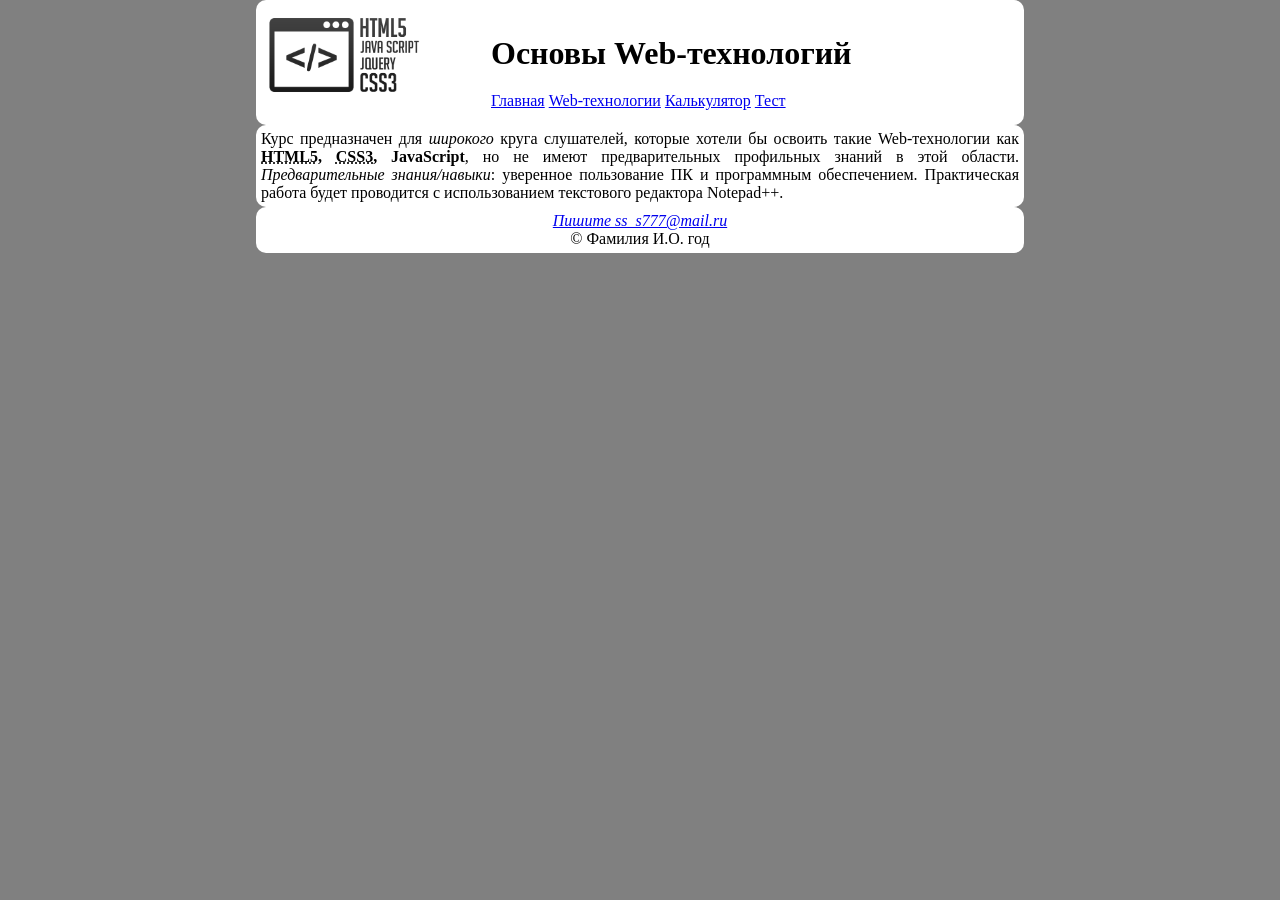
<file: index.html>
<!DOCTYPE html>
<html>

   <head>
      <title>HTML</title>
      <meta http-equiv="content-type" content="text/html; charset=utf-8" />
	  <link rel = "stylesheet" href = "styleIndex.css">
   </head>
    <body>
		<header>
		  <div>
			<a href="index.html">
				<img src="webLogo.png"  alt="HTML" />
			</a>
			<h1>Основы Web-технологий</h1>
		
			<ul class = "line1">
				<li><a href="index.html">Главная</a></li>
				<li><a href="web.html">Web-технологии</a>
					<ul class = "list">
						<li><a href="html5.html">HTML5</a></li>
						<li><a href="css3.html">CSS3</a></li>
						<li><a href="js.html">JavaScript</a></li>
					</ul>
				</li>
				<li><a href="calc.html">Калькулятор</a></li>
				<li><a href="test.html">Тест</a></li>
			</ul>
		  </div>
		</header>
		<div>
			<p>Курс предназначен для <i>широкого</i> круга слушателей, которые хотели бы освоить такие Web-технологии как <b><abbr title="HyperText Markup Language">HTML5</abbr>, <abbr title="Cascading Style Sheets">CSS3</abbr>, JavaScript</b>, но не имеют предварительных профильных знаний в этой области. <i>Предварительные знания/навыки</i>: уверенное пользование ПК и программным обеспечением. Практическая работа будет проводится с использованием текстового редактора Notepad++.</p>
		</div>
		<footer>
		 <div class = "blockFooter">
			<a href="mailto:ss_s777@mail.ru">Пишите ss_s777@mail.ru</a><br />
			&copy; Фамилия И.О. год
	     </div>
		</footer>
   </body>   
</html>
</file>
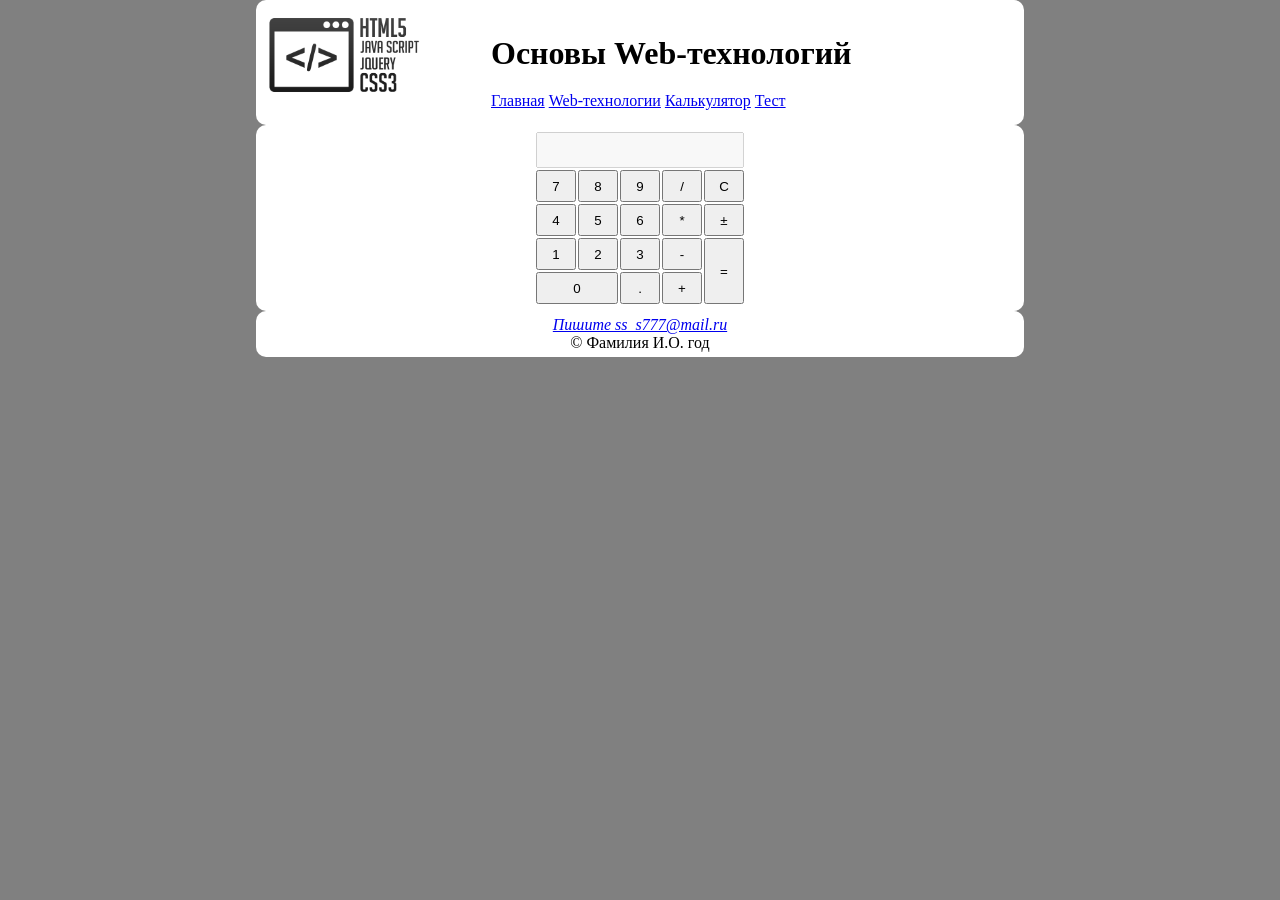
<file: calc.html>
<!DOCTYPE html>
<html>

   <head>
      <title>HTML</title>
      <meta http-equiv="content-type" content="text/html; charset=utf-8" />
	  <link rel = "stylesheet" href = "styleIndex.css">
   </head>
    <body>
		<header>
		  <div class = "block1">
			<a href="index.html">
				<img src="webLogo.png"  alt="HTML" />
			</a>
			<h1>Основы Web-технологий</h1>
		
			<ul class = "line1">
				<li><a href="index.html">Главная</a></li>
				<li><a href="web.html">Web-технологии</a>
					<ul class = "list">
						<li><a href="html5.html">HTML5</a></li>
						<li><a href="css3.html">CSS3</a></li>
						<li><a href="js.html">JavaScript</a></li>
					</ul>
				</li>
				<li><a href="calc.html">Калькулятор</a></li>
				<li><a href="test.html">Тест</a></li>
			</ul>
		  </div>
		</header>
		<div>
			<form name="calculator">
			<table>
				<tr>
					<td colspan="5"><input id="inp" type = "text" class = "row" value = "" disabled="disabled" /></td>
				</tr>
				<tr>
					<td><button name="num" type = "button" value="7">7</button></td>
					<td><button name="num" type = "button" value="8">8</button></td>
					<td><button name="num" type = "button" value="9">9</button></td>
					<td><button name="action" type = "button" value="/">/</button></td>
					<td><button id="butReset" type = "button" value = "">C</button></td>
				</tr>
				<tr>
					<td><button name="num" type = "button" value="4">4</button></td>
					<td><button name="num" type = "button" value="5">5</button></td>
					<td><button name="num" type = "button" value="6">6</button></td>
					<td><button name="action" type = "button" value="*">*</button></td>
					<td><button name="action" type = "button" value="oposit">&plusmn;</button></td>
				</tr>
				<tr>
					<td><button name="num" type = "button" value="1">1</button></td>
					<td><button name="num" type = "button" value="2">2</button></td>
					<td><button name="num" type = "button" value="3">3</button></td>
					<td><button name="action" type = "button" value="min">-</button></td>
					<td rowspan="2"><button id="equaly" type = "button" class="equaly">=</button></td>
				</tr>
				<tr>
					<td colspan="2"><button name="num" type = "button" class = "null"  value="0">0</button></td>
					<td><button name="num" type = "button" value=".">.</button></td>
					<td><button name="action" type = "button" value="plus">+</button></td>
				</tr>
			</table>
			</form>		
		</div>
	  <div class = "blockFooter">
		<footer>
			<address>
				<a href="mailto:ss_s777@mail.ru">Пишите ss_s777@mail.ru</a><br />
			</address>
			&copy; Фамилия И.О. год
		</footer>
	  </div>
	  	  <script src="scr3calc.js"></script>
   </body>   
</html>
</file>
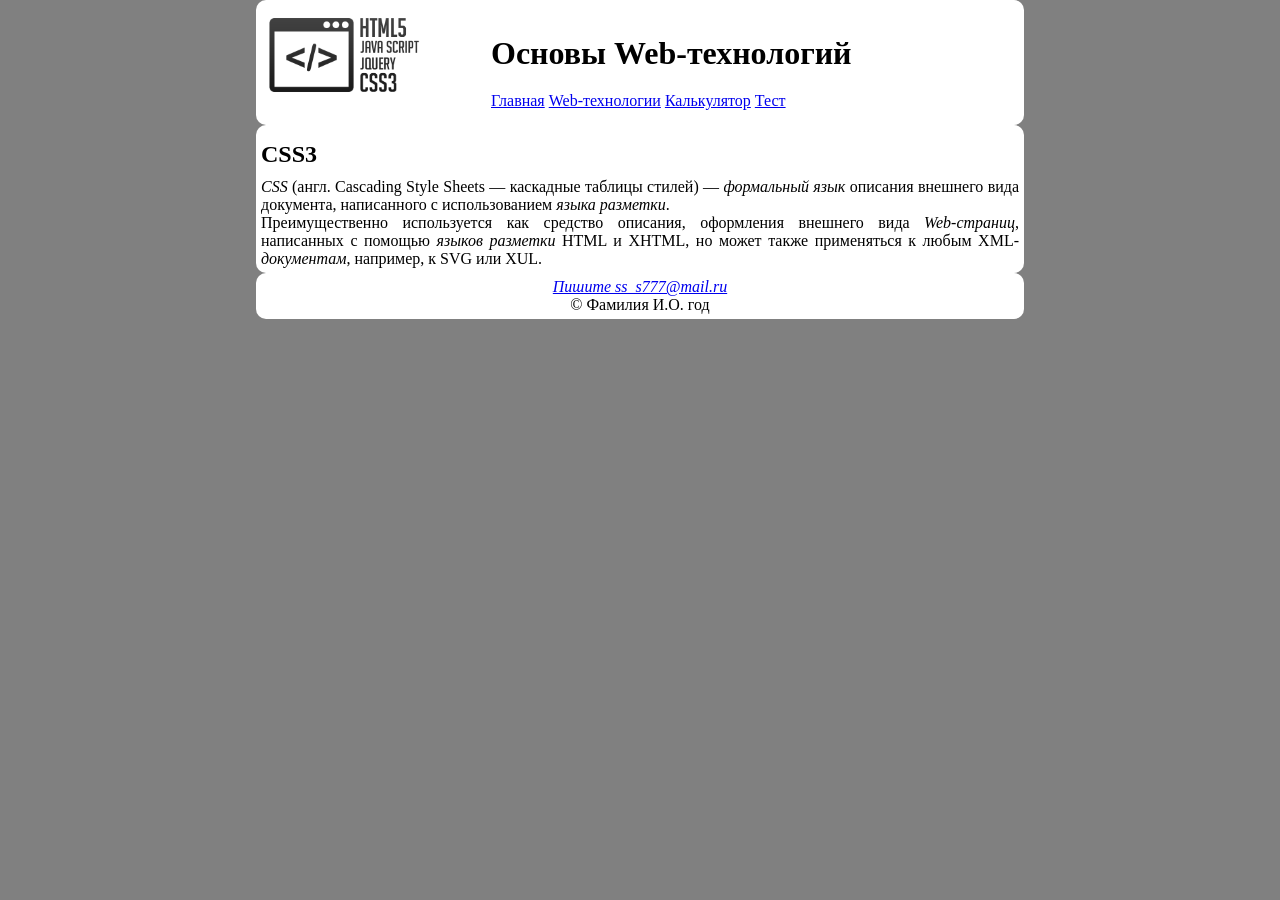
<file: CSS3.html>
<!DOCTYPE html>
<html>

   <head>
      <title>HTML</title>
      <meta http-equiv="content-type" content="text/html; charset=utf-8" />
	  <link rel = "stylesheet" href = "styleIndex.css">
   </head>
    <body>
		<header>
		  <div class = "block1">
			<a href="index.html">
				<img src="webLogo.png"  alt="HTML" />
			</a>
			<h1>Основы Web-технологий</h1>
		
			<ul class = "line1">
				<li><a href="index.html">Главная</a></li>
				<li><a href="web.html">Web-технологии</a>
					<ul class = "list">
						<li><a href="html5.html">HTML5</a></li>
						<li><a href="css3.html">CSS3</a></li>
						<li><a href="js.html">JavaScript</a></li>
					</ul>
				</li>
				<li><a href="calc.html">Калькулятор</a></li>
				<li><a href="test.html">Тест</a></li>
			</ul>
		  </div>
		</header>
		<div>
		   <article>
			<h2>CSS3</h2>
			<p><i>CSS</i> (англ. Cascading Style Sheets — каскадные таблицы стилей) — <i>формальный язык</i> описания внешнего вида документа, написанного с использованием <em>языка разметки</em>.
			</p>
			<p>Преимущественно используется как средство описания, оформления внешнего вида <i>Web-страниц</i>, написанных с помощью <em>языков разметки</em> HTML и XHTML, но может также применяться к любым XML-<i>документам</i>, например, к SVG или XUL.
			</p>
		  </article>
		</div>
		<div class = "blockFooter">
		<footer>
			<address>
				<a href="mailto:ss_s777@mail.ru">Пишите ss_s777@mail.ru</a><br />
			</address>
			&copy; Фамилия И.О. год
		</footer>
		</div>
   </body>   
</html>
</file>
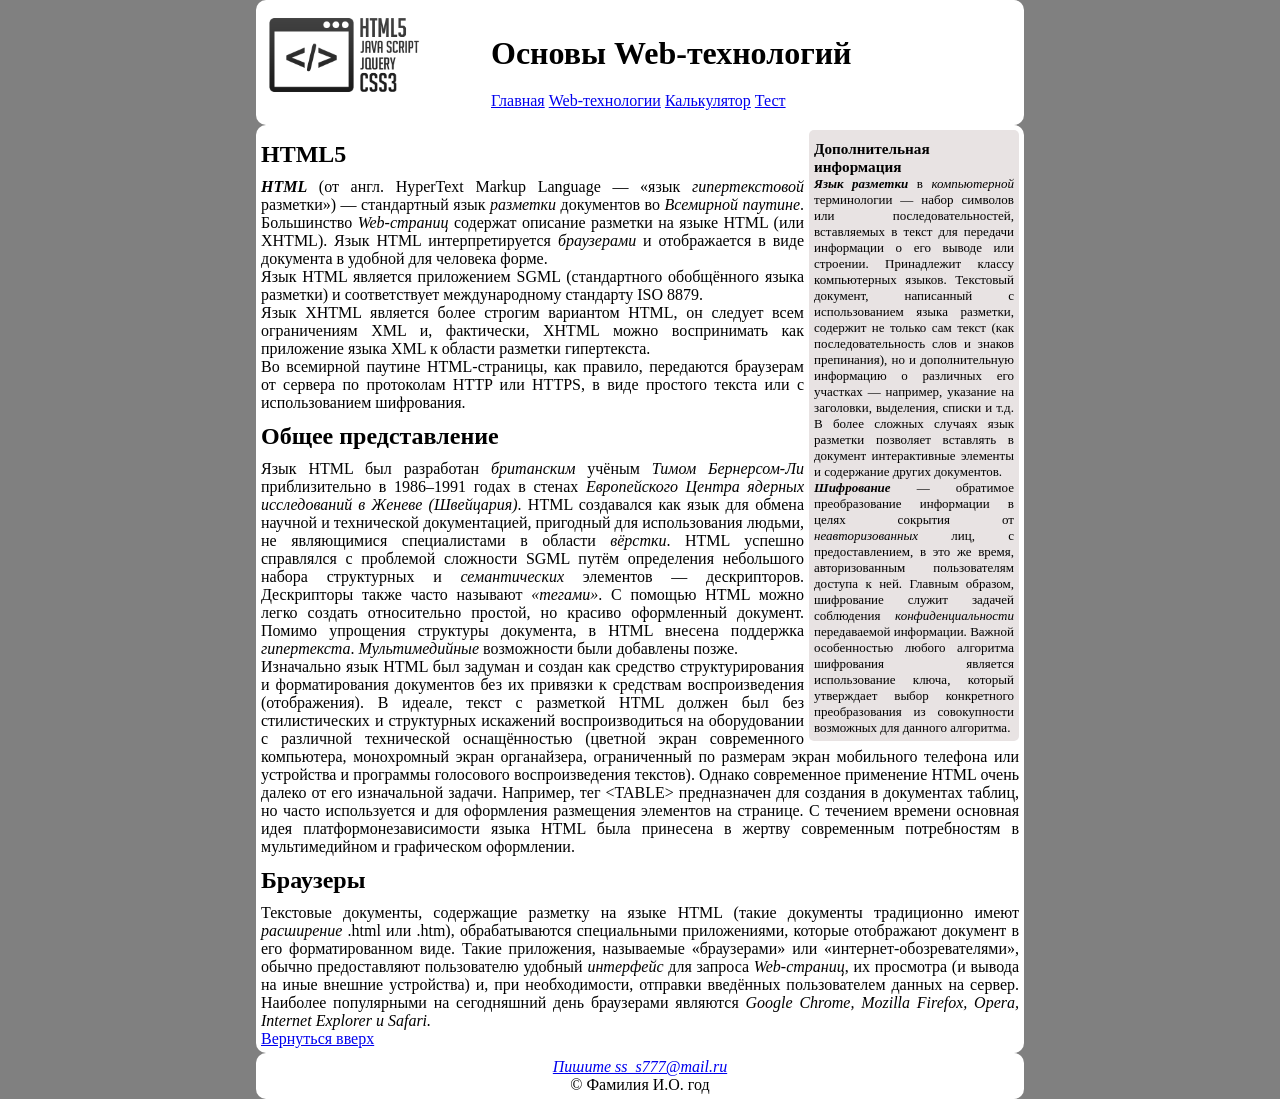
<file: html5.html>
<!DOCTYPE html>
<html>

   <head>
      <title>HTML</title>
      <meta http-equiv="content-type" content="text/html; charset=utf-8" />
	  <link rel = "stylesheet" href = "styleIndex.css">
   </head>
    <body>
		<header>
		  <div class = "block1">
			<a href="index.html">
				<img src="webLogo.png"  alt="HTML" />
			</a>
			<h1>Основы Web-технологий</h1>
		
			<ul class = "line1">
				<li><a href="index.html">Главная</a></li>
				<li><a href="web.html">Web-технологии</a>
					<ul class = "list">
						<li><a href="html5.html">HTML5</a></li>
						<li><a href="css3.html">CSS3</a></li>
						<li><a href="js.html">JavaScript</a></li>
					</ul>
				</li>
				<li><a href="calc.html">Калькулятор</a></li>
				<li><a href="test.html">Тест</a></li>
			</ul>
		  </div>
		</header>
		  
			<p><a id="beginer"></a></p>
			<div class = blockRight>
				<aside><h3>Дополнительная информация</h3>
				<p><b><dfn>Язык разметки</dfn></b> в <em>компьютерной</em> терминологии — набор символов или последовательностей, вставляемых в текст для передачи информации о его выводе или строении. Принадлежит классу компьютерных языков. Текстовый документ, написанный с использованием языка разметки, содержит не только сам текст (как последовательность слов и знаков препинания), но и дополнительную информацию о различных его участках — например, указание на заголовки, выделения, списки и т.д. В более сложных случаях язык разметки позволяет вставлять в документ интерактивные элементы и содержание других документов. <br />
				<b><dfn>Шифрование</dfn></b> — обратимое преобразование информации в целях сокрытия от <i>неавторизованных</i> лиц, с предоставлением, в это же время, авторизованным пользователям доступа к ней. Главным образом, шифрование служит задачей соблюдения <i>конфиденциальности</i> передаваемой информации. Важной особенностью любого алгоритма шифрования является использование ключа, который утверждает выбор конкретного преобразования из совокупности возможных для данного алгоритма.</p>
				</aside>
			</div>
			<div>	
			<article>
				<h2>HTML5</h2>
			<section>
				<p>
					<b><dfn>HTML</dfn></b> (от англ. HyperText Markup Language — «язык <i>гипертекстовой </i>разметки») — стандартный язык <em>разметки</em> документов во <i>Всемирной паутине</i>. Большинство <i>Web-страниц</i> содержат описание разметки на языке HTML (или XHTML). Язык HTML интерпретируется <i>браузерами</i> и отображается в виде документа в удобной для человека форме.
				</p>
				<p>Язык HTML является приложением SGML (стандартного обобщённого языка разметки) и соответствует международному стандарту ISO 8879.</p>
				<p>	Язык XHTML является более строгим вариантом HTML, он следует всем ограничениям XML и, фактически, XHTML можно воспринимать как 		приложение языка XML к области разметки гипертекста.</p>
				<p>	Во всемирной паутине HTML-страницы, как правило, передаются браузерам от сервера по протоколам HTTP или HTTPS, в виде простого текста или с использованием шифрования.</p>
			</section>
			<section>
				<aside><h2>Общее представление</h2></aside>
			
				<p>Язык HTML был разработан <i>британским</i> учёным <i>Тимом Бернерсом-Ли</i> приблизительно в 1986–1991 годах в стенах <i>Европейского Центра ядерных исследований в Женеве (Швейцария)</i>. HTML создавался как язык для обмена научной и технической документацией, пригодный для использования людьми, не являющимися специалистами в области <em>вёрстки</em>. HTML успешно справлялся с проблемой сложности SGML путём определения небольшого набора структурных и <i>семантических</i> элементов — дескрипторов. Дескрипторы также часто называют <i>«тегами»</i>. С помощью HTML можно легко создать относительно простой, но красиво оформленный документ. Помимо упрощения структуры документа, в HTML внесена поддержка <em>гипертекста</em>. <i>Мультимедийные</i> возможности были добавлены позже.</p>
				<p>Изначально язык HTML был задуман и создан как средство структурирования и форматирования документов без их привязки к средствам воспроизведения (отображения). В идеале, текст с разметкой HTML должен был без стилистических и структурных искажений воспроизводиться на оборудовании с различной технической оснащённостью (цветной экран современного компьютера, монохромный экран органайзера, ограниченный по размерам экран мобильного телефона или устройства и программы голосового воспроизведения текстов). Однако современное применение HTML очень далеко от его изначальной задачи. Например, тег &lt;TABLE&gt; предназначен для создания в документах таблиц, но часто используется и для оформления размещения элементов на странице. С течением времени основная идея платформонезависимости языка HTML была принесена в жертву современным потребностям в мультимедийном и графическом оформлении.</p>
			</section>
			<section>
				<aside><h2>Браузеры</h2></aside>

				<p>Текстовые документы, содержащие разметку на языке HTML (такие документы традиционно имеют <i>расширение</i> .html или .htm), обрабатываются специальными приложениями, которые отображают документ в его форматированном виде. Такие приложения, называемые «браузерами» или «интернет-обозревателями», обычно предоставляют пользователю удобный <i>интерфейс</i> для запроса <i>Web-страниц</i>, их просмотра (и вывода на иные внешние устройства) и, при необходимости, отправки введённых пользователем данных на сервер. Наиболее популярными на сегодняшний день браузерами являются <i>Google Chrome, Mozilla Firefox, Opera, Internet Explorer и Safari.</i>
				</p>
			</section>
			</article>
			<a href=#beginer>Вернуться вверх</a>
		  </div>
		<footer>
		  <div class = "blockFooter">
			<a href="mailto:ss_s777@mail.ru">Пишите ss_s777@mail.ru</a><br />
			&copy; Фамилия И.О. год
		  </div>
		</footer>
   </body>   
</html>
</file>
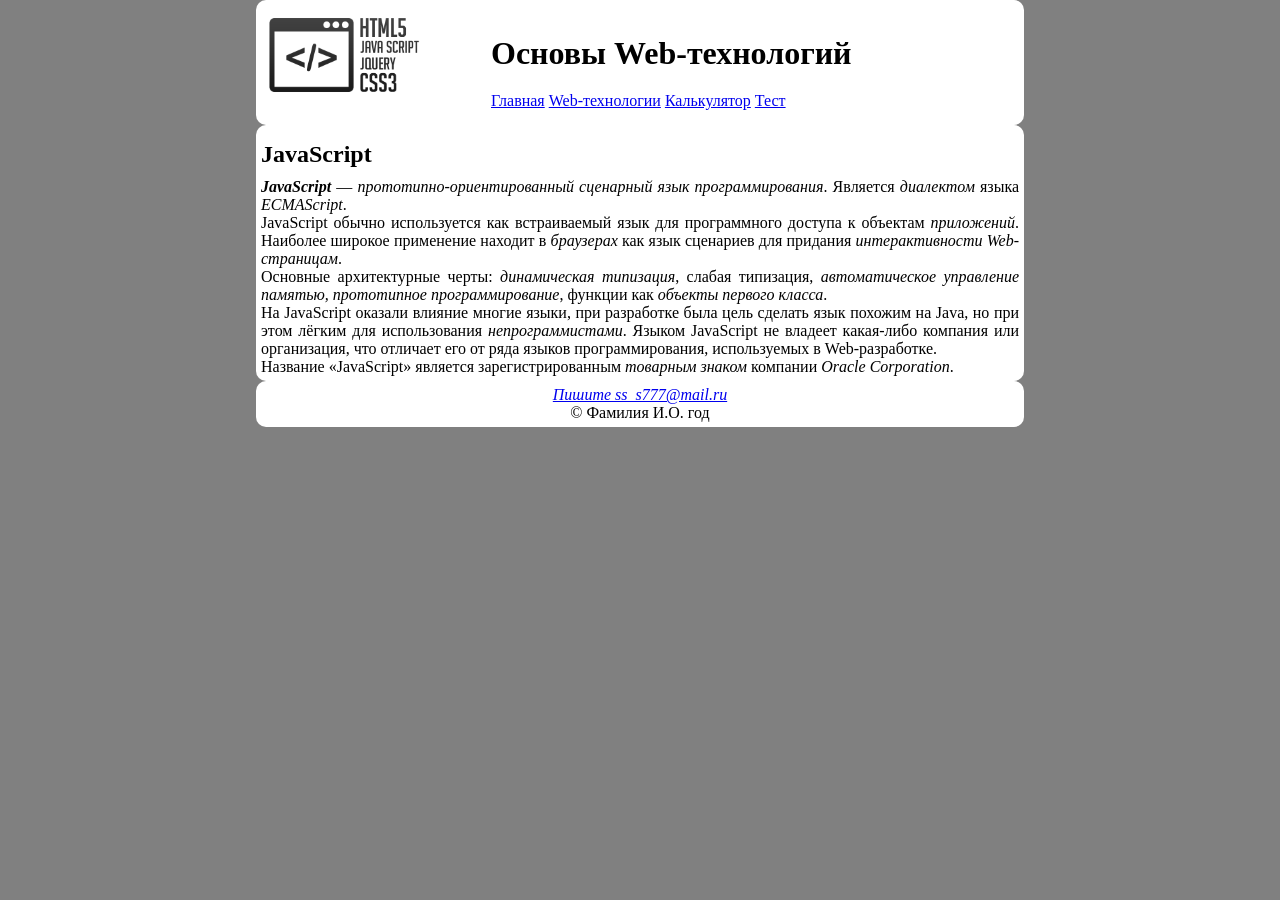
<file: js.html>
<!DOCTYPE html>
<html>

   <head>
      <title>HTML</title>
      <meta http-equiv="content-type" content="text/html; charset=utf-8" />
	  <link rel = "stylesheet" href = "styleIndex.css">
   </head>
    <body>
		<header>
		  <div class = "block1">
			<a href="index.html">
				<img src="webLogo.png"  alt="HTML" />
			</a>
			<h1>Основы Web-технологий</h1>
		
			<ul class = "line1">
				<li><a href="index.html">Главная</a></li>
				<li><a href="web.html">Web-технологии</a>
					<ul class = "list">
						<li><a href="html5.html">HTML5</a></li>
						<li><a href="css3.html">CSS3</a></li>
						<li><a href="js.html">JavaScript</a></li>
					</ul>
				</li>
				<li><a href="calc.html">Калькулятор</a></li>
				<li><a href="test.html">Тест</a></li>
			</ul>
		  </div>
		</header>
		<div>
			<article>
				<h2>JavaScript</h2>
				<p>
					<b><em>JavaScript</em></b> — <i>прототипно-ориентированный сценарный язык программирования</i>. Является <i>диалектом</i> языка <em>ECMAScript</em>.
				</p>
				<p>
					JavaScript обычно используется как встраиваемый язык для программного доступа к объектам <i>приложений</i>. Наиболее широкое применение находит в <i>браузерах</i> как язык сценариев для придания <i>интерактивности Web-страницам</i>.
				</p>
				<p>
					Основные архитектурные черты: <i>динамическая типизация</i>, слабая типизация, <i>автоматическое управление памятью, прототипное программирование</i>, функции как <i>объекты первого класса</i>.
				</p>
				<p>
					На JavaScript оказали влияние многие языки, при разработке была цель сделать язык похожим на Java, но при этом лёгким для использования <i>непрограммистами</i>. Языком JavaScript не владеет какая-либо компания или организация, что отличает его от ряда языков программирования, используемых в Web-разработке.
				</p>
				<p>
					Название «JavaScript» является зарегистрированным <i>товарным знаком</i> компании <i>Oracle Corporation</i>.
				</p>
			</article>
		</div>
	  <div class = "blockFooter">
		<footer>
			<address>
				<a href="mailto:ss_s777@mail.ru">Пишите ss_s777@mail.ru</a><br />
			</address>
			&copy; Фамилия И.О. год
		</footer>
	  </div>
   </body>   
</html>
</file>
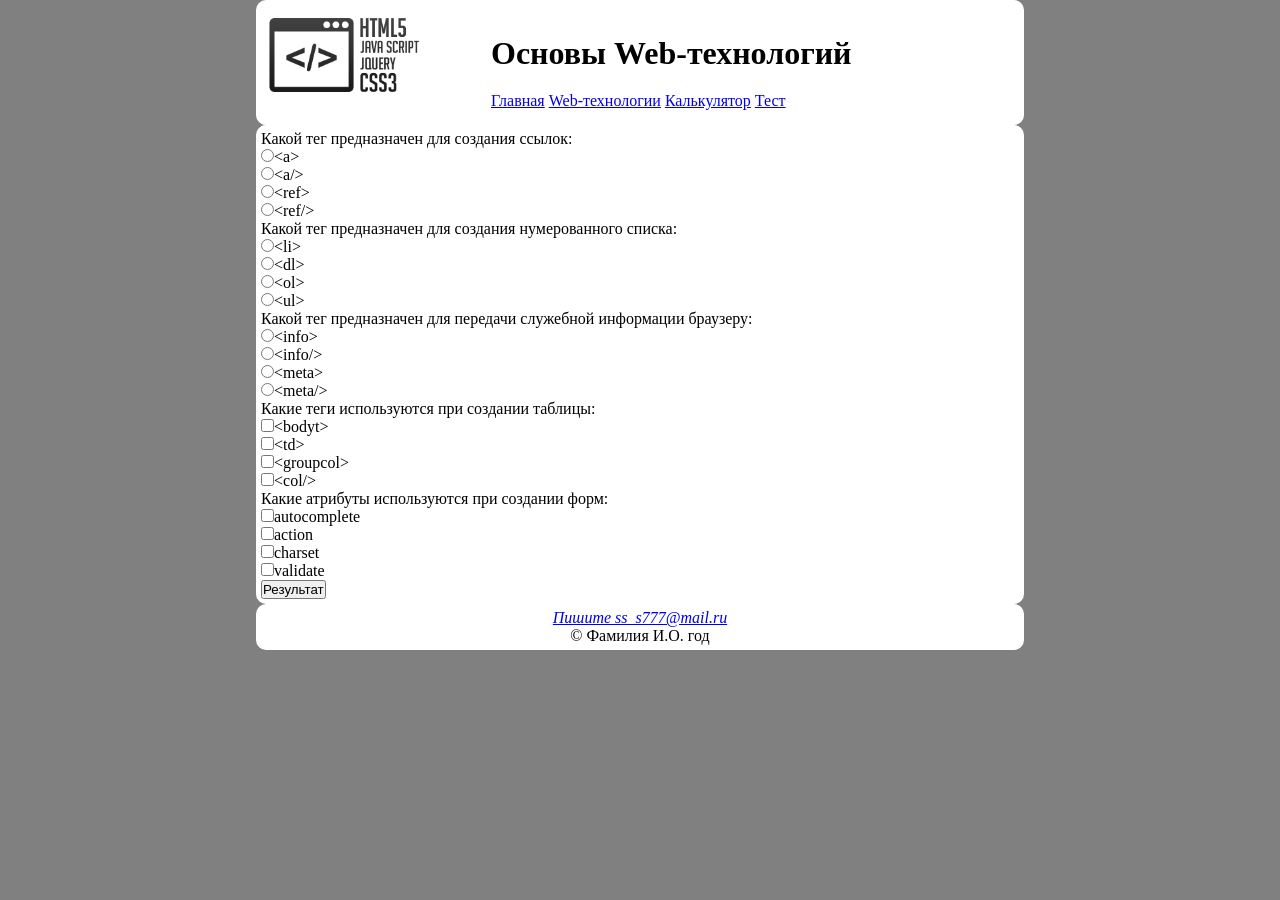
<file: test.html>
<!DOCTYPE html>
<html>

   <head>
      <title>HTML</title>
      <meta http-equiv="content-type" content="text/html; charset=utf-8" />
	  <link rel = "stylesheet" href = "styleIndex.css">
   </head>
    <body>
		<header>
		  <div class = "block1">
			<a href="index.html">
				<img src="webLogo.png"  alt="HTML" />
			</a>
			<h1>Основы Web-технологий</h1>
		
			<ul class = "line1">
				<li><a href="index.html">Главная</a></li>
				<li><a href="web.html">Web-технологии</a>
					<ul class = "list">
						<li><a href="html5.html">HTML5</a></li>
						<li><a href="css3.html">CSS3</a></li>
						<li><a href="js.html">JavaScript</a></li>
					</ul>
				</li>
				<li><a href="calc.html">Калькулятор</a></li>
				<li><a href="test.html">Тест</a></li>
			</ul>
		  </div>
		</header>
		<div>
			<form name="test">
				<p>Какой тег предназначен для создания ссылок:<br />
				<input type="radio" name="qw1" value="10" />&lt;a&gt; <br />
				<input type="radio" name="qw1" value="0" />&lt;a/&gt; <br />
				<input type="radio" name="qw1" value="0" />&lt;ref&gt; <br />
				<input type="radio" name="qw1" value="0" />&lt;ref/&gt; <br />
				</p>
				<p>Какой тег предназначен для создания нумерованного списка:<br />
				<input type="radio" name="qw2" value="0" />&lt;li&gt; <br />
				<input type="radio" name="qw2" value="0" />&lt;dl&gt; <br />
				<input type="radio" name="qw2" value="10" />&lt;ol&gt; <br />
				<input type="radio" name="qw2" value="0" />&lt;ul&gt; <br />
				</p>	
				<p>Какой тег предназначен для передачи служебной информации браузеру:<br />
				<input type="radio" name="qw3" value="0" />&lt;info&gt; <br />
				<input type="radio" name="qw3" value="0" />&lt;info/&gt; <br />
				<input type="radio" name="qw3" value="10" />&lt;meta&gt; <br />
				<input type="radio" name="qw3" value="0" />&lt;meta/&gt; <br />
				</p>
				<p>Какие теги используются при создании таблицы:<br />
				<input type="checkbox" name="qw4" value="0" />&lt;bodyt&gt; <br />
				<input type="checkbox" name="qw4" value="5" />&lt;td&gt; <br />
				<input type="checkbox" name="qw4" value="0" />&lt;groupcol&gt; <br />
				<input type="checkbox" name="qw4" value="5" />&lt;col/&gt; <br />
				</p>
				<p>Какие атрибуты используются при создании форм:<br />
				<input type="checkbox" name="qw5" value="0" />autocomplete<br />
				<input type="checkbox" name="qw5" value="5" />action<br />
				<input type="checkbox" name="qw5" value="0" />charset<br />
				<input type="checkbox" name="qw5" value="5" />validate<br />
				</p>
				<input type="submit" id="rez" value="Результат">
			</form>	
		</div>
	  <div class = "blockFooter">
		<footer>
			<address>
				<a href="mailto:ss_s777@mail.ru">Пишите ss_s777@mail.ru</a><br />
			</address>
			&copy; Фамилия И.О. год
		</footer>
	  </div>
	  <script src="scr3test.js"></script>
   </body>   
</html>
</file>
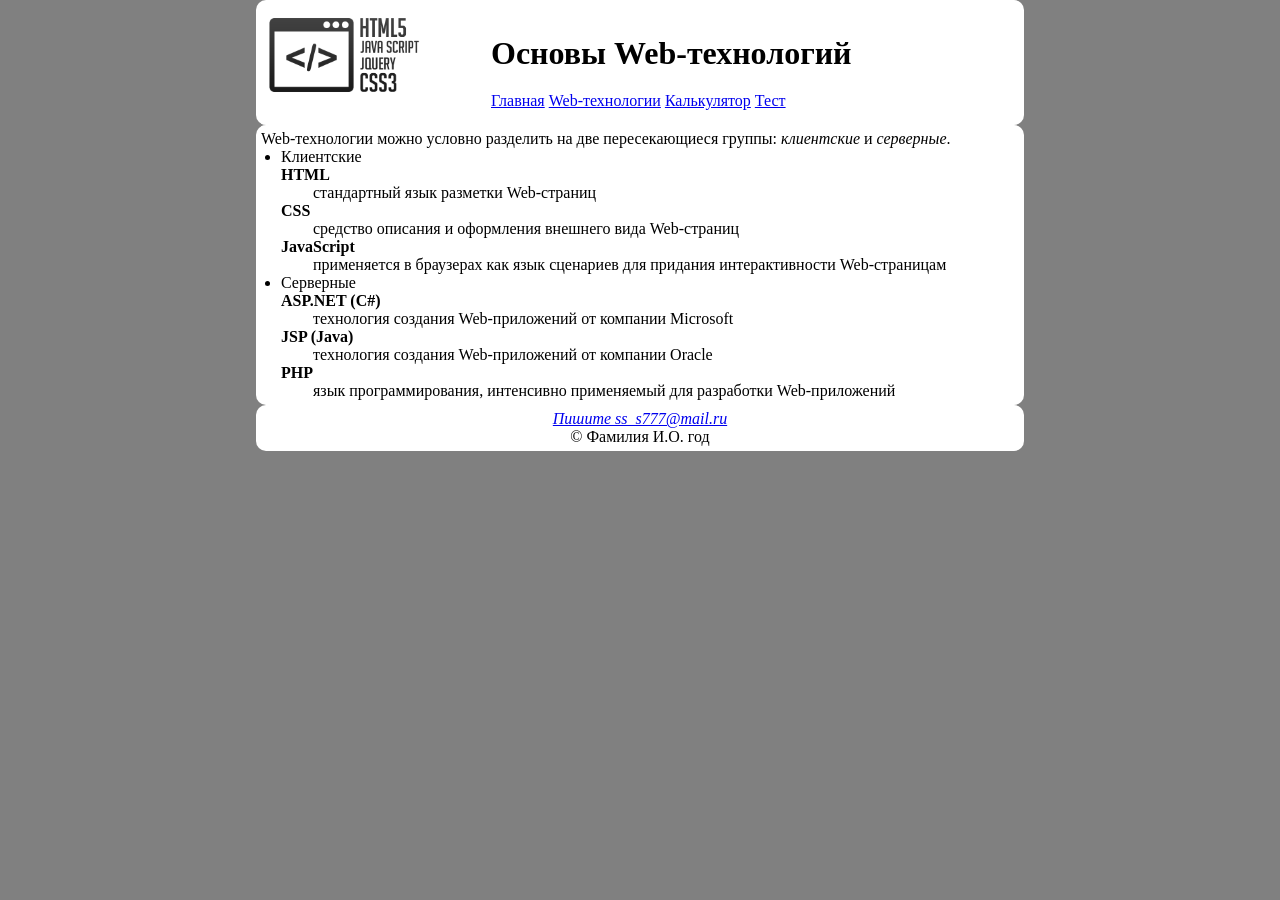
<file: web.html>
<!DOCTYPE html>
<html>

   <head>
      <title>HTML</title>
      <meta http-equiv="content-type" content="text/html; charset=utf-8" />
	  <link rel = "stylesheet" href = "styleIndex.css">
   </head>
    <body>
		<header>
		  <div class = "block1">
			<a href="index.html">
				<img src="webLogo.png"  alt="HTML" />
			</a>
			<h1>Основы Web-технологий</h1>
		
			<ul class = "line1">
				<li><a href="index.html">Главная</a></li>
				<li><a href="web.html">Web-технологии</a>
					<ul class = "list">
						<li><a href="html5.html">HTML5</a></li>
						<li><a href="css3.html">CSS3</a></li>
						<li><a href="js.html">JavaScript</a></li>
					</ul>
				</li>
				<li><a href="calc.html">Калькулятор</a></li>
				<li><a href="test.html">Тест</a></li>
			</ul>
		  </div>
		</header>
		<div>
			<p>Web-технологии можно условно разделить на две пересекающиеся группы: <i>клиентские</i> и <i>серверные</i>.</p>
			<ul class = "listDeterminate">
				<li>Клиентские
					<dl>
						<dt><strong>HTML</strong></dt> <dd>стандартный язык разметки Web-страниц</dd>
						<dt><strong>CSS</strong></dt> <dd>средство описания и оформления внешнего вида Web-страниц</dd>
						<dt><strong>JavaScript</strong></dt> <dd>применяется в браузерах как язык сценариев для придания интерактивности Web-страницам</dd>
					</dl>
				</li>	
				<li>Серверные
					<dl>
						<dt><strong>ASP.NET (C#)</strong></dt> <dd>технология создания Web-приложений от компании Microsoft</dd>
						<dt><strong>JSP (Java)</strong></dt> <dd>технология создания Web-приложений от компании Oracle</dd>
						<dt><strong>PHP</strong></dt> <dd>язык программирования, интенсивно применяемый для разработки Web-приложений</dd>
					</dl>
				</li>
			</ul>
		</div>
		<footer>
		  <div class = "blockFooter">
			<address>
				<a href="mailto:ss_s777@mail.ru">Пишите ss_s777@mail.ru</a><br />
			</address>
			&copy; Фамилия И.О. год
		  </div>
		</footer>
   </body>   
</html>
</file>
<file: styleIndex.css>
* 
{
  margin: 0;
  padding: 0;
}

body 
	{
	background: gray;
	width: 60%;
	margin-left: auto;
	margin-right: auto;
}
div {
	border-radius: 10px; /* ������������ ���� */
	background: white;
	padding: 5px;
}
div.blockFooter{
	text-align:center;
}
h1 {
	padding-left: 230px; /* ������� �� ������*/
	padding-top: 30px;
}
img {
	height: 90px;
	padding-bottom: 10px;
	padding-top: 5px;
	float: left;
}
ul.line1 {
	padding-left: 230px;
	padding-bottom: 10px;
	padding-top: 20px;
}
ul.line1>li	  {
	display: inline; /*����������� ������� ���� � �����*/
	position: relative;
}
.list {
	position: absolute;
	top: 95%;
	left: 0;
	background: white;
}
li ul {
	display: none;
	list-style-type: none; /*������ ����������*/
}
li:hover ul { 
    display: inline-block; /* ��� ��������� ������ �������� ���� ������������ ������� */
	float: left;
	width: 62px;
	border-radius: 10px;
	border: 1px solid black; /* ��������� ������� */
    padding: 7px; /* ���� ������ ������ */
}
.listDeterminate {
	padding-left: 20px;
}
.blockRight {
	float: right;
	width: 200px;
	background: hsl(0, 10%, 90%);
	border-radius: 5px;
	padding: 10px 5px 5px 5px;
	margin: 5px;
	font-size: small;
}
h2 {
	line-height: 2;
}
button {
		width: 40px;
		height: 32px;
}
.row {
	width: 204px;
	height: 32px;
}
button.equaly {
	height: 66px;
}
button.null {
	width: 82px;
}
dd {
	text-indent: 2em;
}
table {
		margin-left: auto;
		margin-right: auto;
}
p  {
	text-align: justify;
}
a[href*="mailto"]{font-style:italic}/*������*/
</file>
